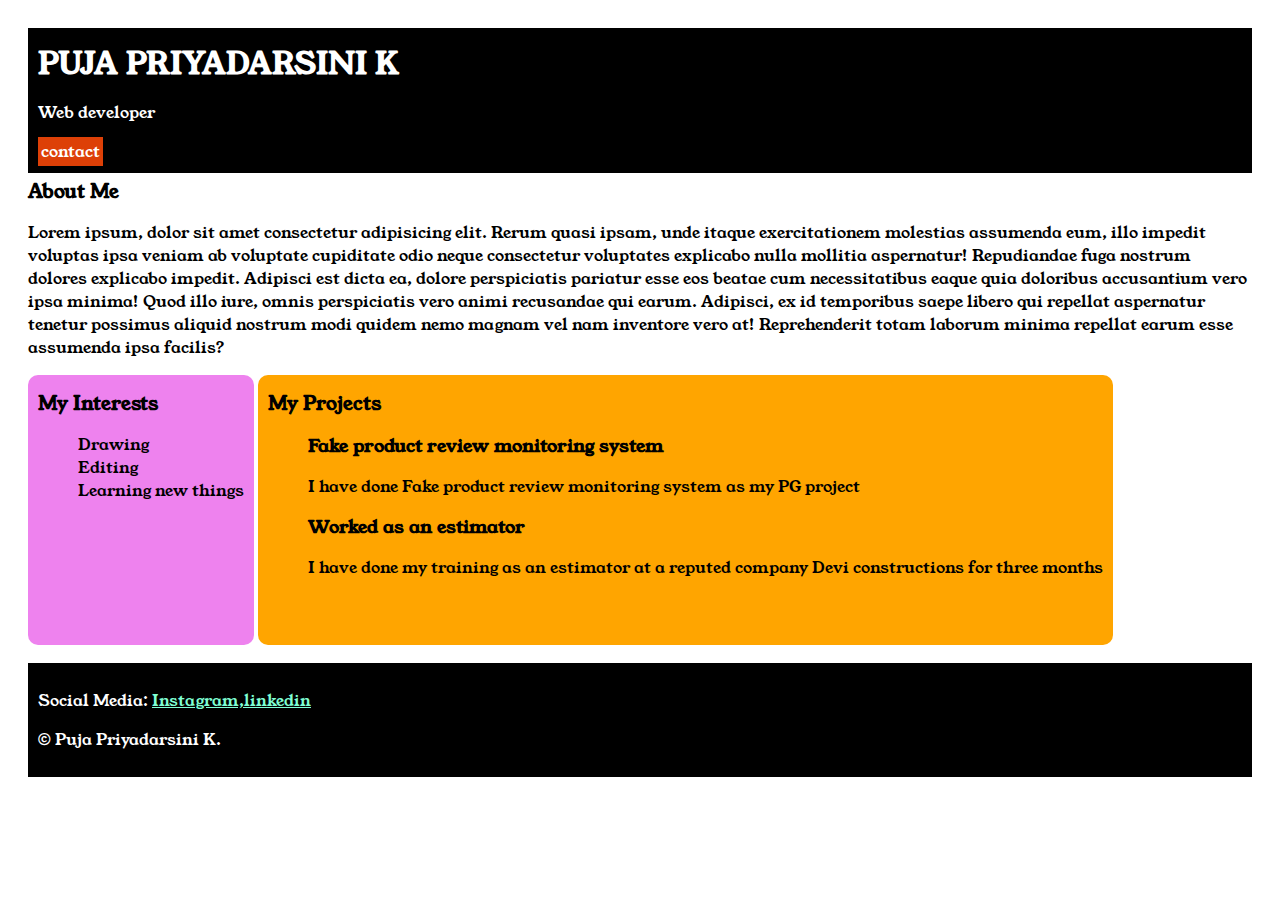
<file: index.html>
<!DOCTYPE html>
<html lang="en">
<title>Portfolio</title>
<head>
    <meta charset="UTF-8">
    <meta name="viewport" content="width=device-width, initial-scale=1.0">
    <link rel="stylesheet" href="style.css">
</head>

<link rel="preconnect" href="https://fonts.googleapis.com">
<link rel="preconnect" href="https://fonts.gstatic.com" crossorigin>
<link href="https://fonts.googleapis.com/css2?family=Edu+TAS+Beginner:wght@500&family=Poppins:wght@300&family=Roboto+Condensed&family=Young+Serif&display=swap" rel="stylesheet">

<body>
<div class="container">
    
<div class="section-one"> 
    <h1 id="name">PUJA PRIYADARSINI K</h1>
    <p id="post">Web developer</p>
   <a href="contact.html"id="contact">contact</a>
</div>

<div class="section-two">
    <h1>About Me</h1>
    <p>
        Lorem ipsum, dolor sit amet consectetur adipisicing elit. Rerum quasi ipsam, unde itaque
        exercitationem
        molestias assumenda eum, illo impedit voluptas ipsa veniam ab voluptate cupiditate odio neque consectetur
        voluptates explicabo nulla mollitia aspernatur! Repudiandae fuga nostrum dolores explicabo impedit. Adipisci
        est dicta ea, dolore perspiciatis pariatur esse eos beatae cum necessitatibus eaque quia doloribus
        accusantium vero ipsa minima! Quod illo iure, omnis perspiciatis vero animi recusandae qui earum. Adipisci,
        ex id temporibus saepe libero qui repellat aspernatur tenetur possimus aliquid nostrum modi quidem nemo
        magnam vel nam inventore vero at! Reprehenderit totam laborum minima repellat earum esse assumenda ipsa
        facilis?
    </p>
</div>

<div class="section-three">
    <h1> My Interests</h1>
    <ul>
        <li>Drawing</li>
        <li>Editing</li>
        <li>Learning new things</li>
    </ul>
</div>

<div class="section-four">
    <h1> My Projects </h1>
    <ul>
        <li>
            <h2>Fake product review monitoring system</h2>
            <p>I have done Fake product review monitoring system as my PG project</p>
        </li>
        <li>
            <h2>Worked as an estimator</h2>
            <p>I have done my training as an estimator at a reputed company Devi constructions for three months</p>
        </li>
    </ul>
</div>
<br></br>
<div class="section-five">
    <p> Social Media: <a href="https://instagram.com/12toph01?igshid=bjNra3BicGpxYmJ0"  id="insta">Instagram,</a><a href="https://www.linkedin.com/in/puja-priyadarsini-73ab8b119?trk=contact-info" id="linkedin">linkedin</a></p>
    <p>&copy; Puja Priyadarsini K.</p>
</div>

</div>
</body>
</html>
</file>
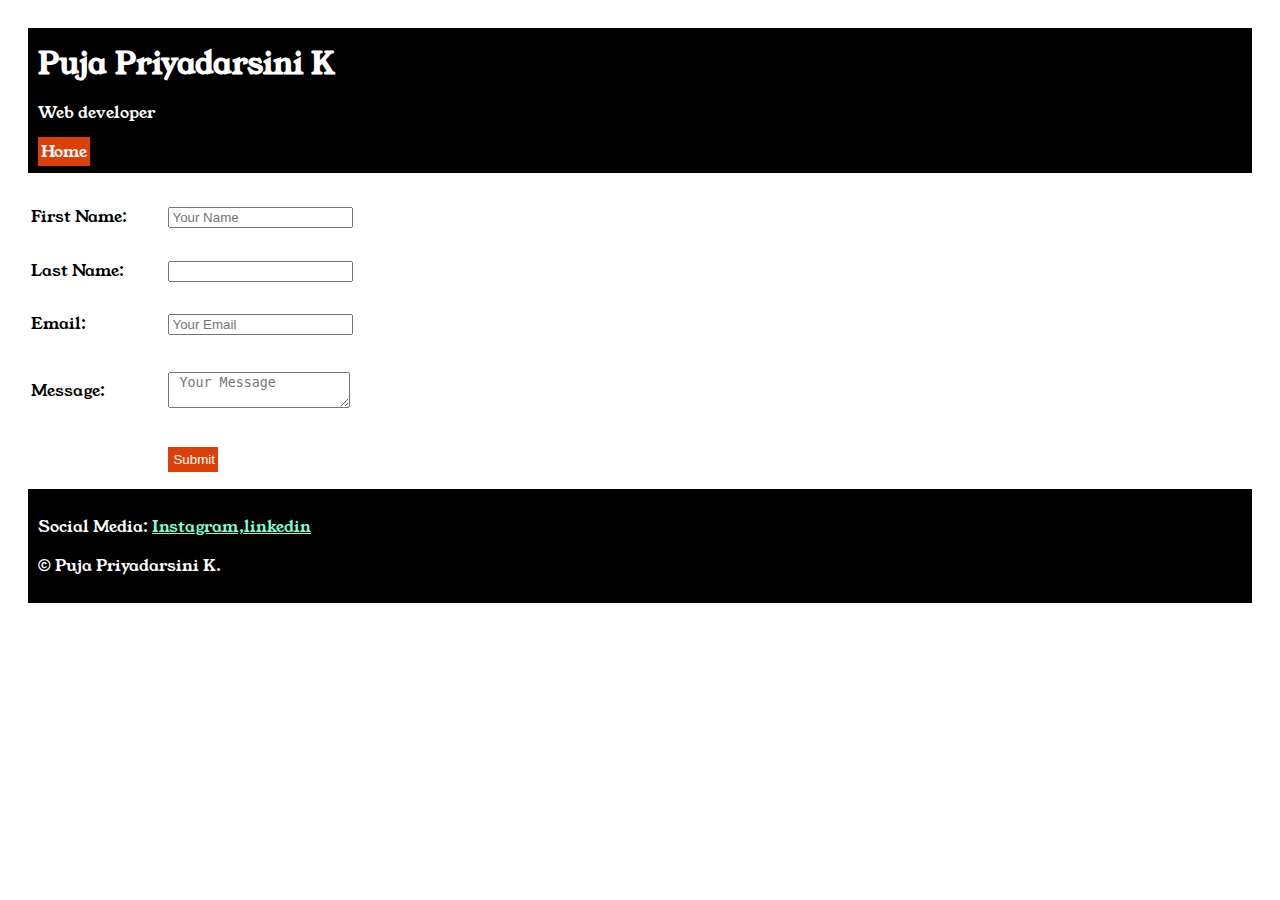
<file: contact.html>
<!DOCTYPE html>
<html lang="en">
    <title>contact</title>
<head>
    <meta charset="UTF-8">
    <meta name="viewport" content="width=device-width, initial-scale=1.0">
    <title>Document</title>
    <link rel="stylesheet" href="style.css">
</head>

<link rel="preconnect" href="https://fonts.googleapis.com">
<link rel="preconnect" href="https://fonts.gstatic.com" crossorigin>
<link href="https://fonts.googleapis.com/css2?family=Edu+TAS+Beginner:wght@500&family=Poppins:wght@300&family=Roboto+Condensed&family=Young+Serif&display=swap" rel="stylesheet">

<body>
  <div class="container">
  <div class="section-one">
  <h1 id="name"> Puja Priyadarsini K</h1> 
  <p>Web developer</p>
  <a href="index.html" id="contact">Home</a>
  </div>

<div class="section-two">
<form > 
<table>

<tr>
<td><label>First Name:</label></td>
<td><input type="text" placeholder="Your Name"></td>
</tr>
<tr>
<td> <label>Last Name:</label></td>
<td><input type="text"></td>
</tr>
<tr>
   <td> <label>Email:</label></td>
   <td> <input type="text" placeholder="Your Email"></td>
</tr>
<tr>
<td><label>Message:</label></td> 
 <td><textarea placeholder=" Your Message"></textarea></td>
</p>
</tr>
<tr>
  <td></td>
  <td>
    <input type="submit" class="submit">
  </td>
</tr>
</table>
</form>

</div>

<div class="section-five">
  <p> Social Media: <a href="https://instagram.com/12toph01?igshid=bjNra3BicGpxYmJ0"  id="insta">Instagram,</a><a href="https://www.linkedin.com/in/puja-priyadarsini-73ab8b119?trk=contact-info" id="linkedin">linkedin</a></p>
  <p>&copy; Puja Priyadarsini K.</p>
</div>
</div>
</body>
</html>
</file>
<file: style.css>
.container{
    padding: 20px;
    
}
.section-one{
    background-color: black;
   color: white;
   padding: 10px;
   display: block;
}
.section-five{
    background-color: black;
   color: white;
   padding: 10px;
   display: block;
}
.section-three{
    text-align: left;
    height: 250px;
    background-color: violet;
   color: black;
   padding: 10px;
   display: inline-block;
   border-radius: 10px;
   vertical-align: top;
}
.section-four{
    height: 250px;
    background-color: orange;
   color: black;
   padding: 10px;
   display: inline-block;
   border-radius: 10px;
   vertical-align: top;
}
#contact{padding: 3px;
    background-color: rgb(221, 64, 7);
    color: white;
    text-decoration: none;
}
#contact:hover{
    background: 1px rgb(236, 103, 54) ;
    color-scheme: white;
}
#contact:active{border: solid 1px rgb(221, 64, 7) ;
    background: 1px black;
    color-scheme: white;
}
.section-one,.section-two,.section-three,.section-five,.section-four{
    font-family: 'Young Serif', serif;}

li{
    list-style-type: none;
}
#name{
    font-size: 40px;
}
 #insta,#linkedin{ color: aquamarine;
 }

h1{ font-size: larger;
    margin-top: 5px;
    margin-bottom: 5px;
}
h2{font-size: large;}
.section-three,.section-four{
    text-align: left;
}
.submit{
    border: 0px;
    width: 50px;
    height: 25px;
    padding: 5px;
    background-color: rgb(221, 64, 7);
    color: white;
    text-decoration: none;}

.submit:hover{
        background: 1px rgb(236, 103, 54) ;
        color-scheme: white;
    }
.submit:active{border: solid 1px rgb(221, 64, 7) ;
        background: 1px black;
        color-scheme: white;
    }

textarea{ 
    vertical-align: top;
    margin-top: 0px;
    margin-left: 0px;
}
#name{
    font-size: 30px;
}
table{
    width: 400px;
    height: 300px;
}
</file>
